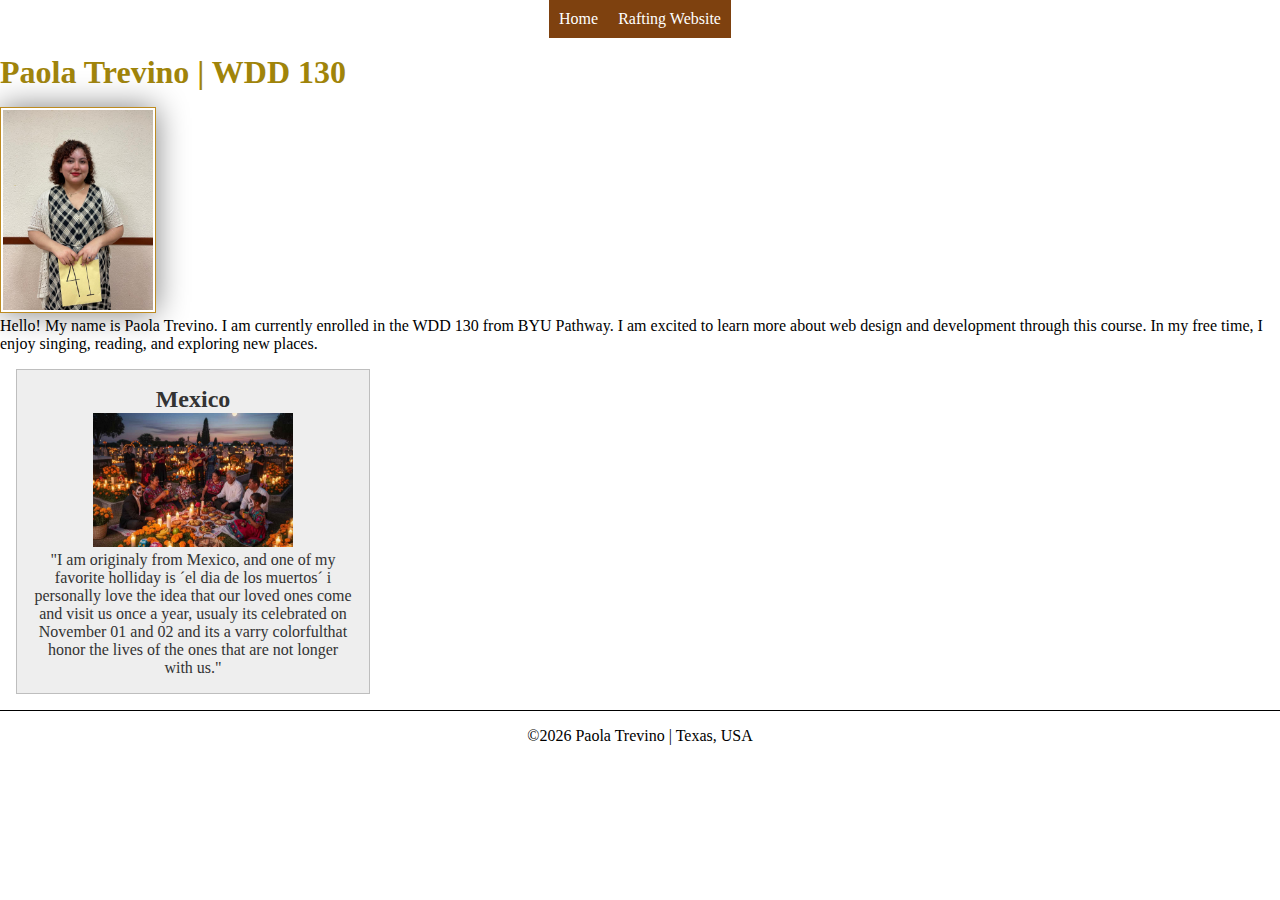
<file: index.html>
<!DOCTYPE html>
<html lang="en-US">

<head>
    <meta charset="UTF-8">
    <meta name="viewport" content="width=device-width, initial-scale=1.0">
    <title>WDD 130- Paola Trevino</title>
    <meta name="description" content="Paola Trevino´S BYU-Pathway WDD 130 course home page">
    <meta name="author" content="Paola Trevino">

    <link rel="stylesheet" href="styles/styles.css">
</head>

<body>
    <header>
        <nav>
            <a href="#">Home</a>
            <a href="wwr">Rafting Website</a>
        </nav>
    </header>
    <main>
        <h1>Paola Trevino | WDD 130</h1>
        <img src="images/Paola.jpeg" witdht="200" alt="Paola Trevino, profile picture" width="200">
        <p>Hello! My name is Paola Trevino. I am currently
            enrolled in the WDD 130 from BYU
            Pathway. I am excited to learn more about web design and development through this
            course. In my free time, I enjoy singing, reading, and exploring new places.</p>
    </main>
    <aside>
        <h2>Mexico</h2>
        <img src="images/mexico dia de los muertos.jpg" alt="Mexico, Dia de los muertos">
        <p>"I am originaly from Mexico, and one of my favorite holliday is ´el dia de los
            muertos´ i personally love the idea that our loved ones come and visit us once a year,
            usualy its celebrated on November 01 and 02 and its a varry colorfulthat honor the lives
            of the ones that are not longer with us."</p>
    </aside>
    <footer>
        <p> ©2026 Paola Trevino | Texas, USA</p>
    </footer>
</body>

</html>
</file>
<file: styles/styles.css>
* {
    margin: 0;
    padding: 10;
}

nav a {
    color: white;
    padding: 10px;
    display: block;
    background-color: rgb(126, 65, 15);
    text-decoration: dashed;
}

nav {
    display: flex;
    justify-content: center;
}

h1 {
    color: rgb(160, 132, 10);
    margin: 1rem 0;
}

main img {
    width: 150px;
    height: auto;
    border: 1px solid rgba(182, 128, 11, 0.911);
    padding: 2px;
    box-shadow: 0 0 30px gray;
}

p {
    padding: 0;
}

aside {
    width: 20em;
    margin: 1em;
    border: 1px solid rgba(0, 0, 0, 0.2);
    padding: 1em;
    background-color: #eee;
    color: #333;
    text-align: center;
}

aside img {
    width: 200px;
    height: auto;
}

footer {
    margin-top: 1em;
    border-top: 1PX solid #000;
    text-align: center;
    padding: 1em;
}
</file>
